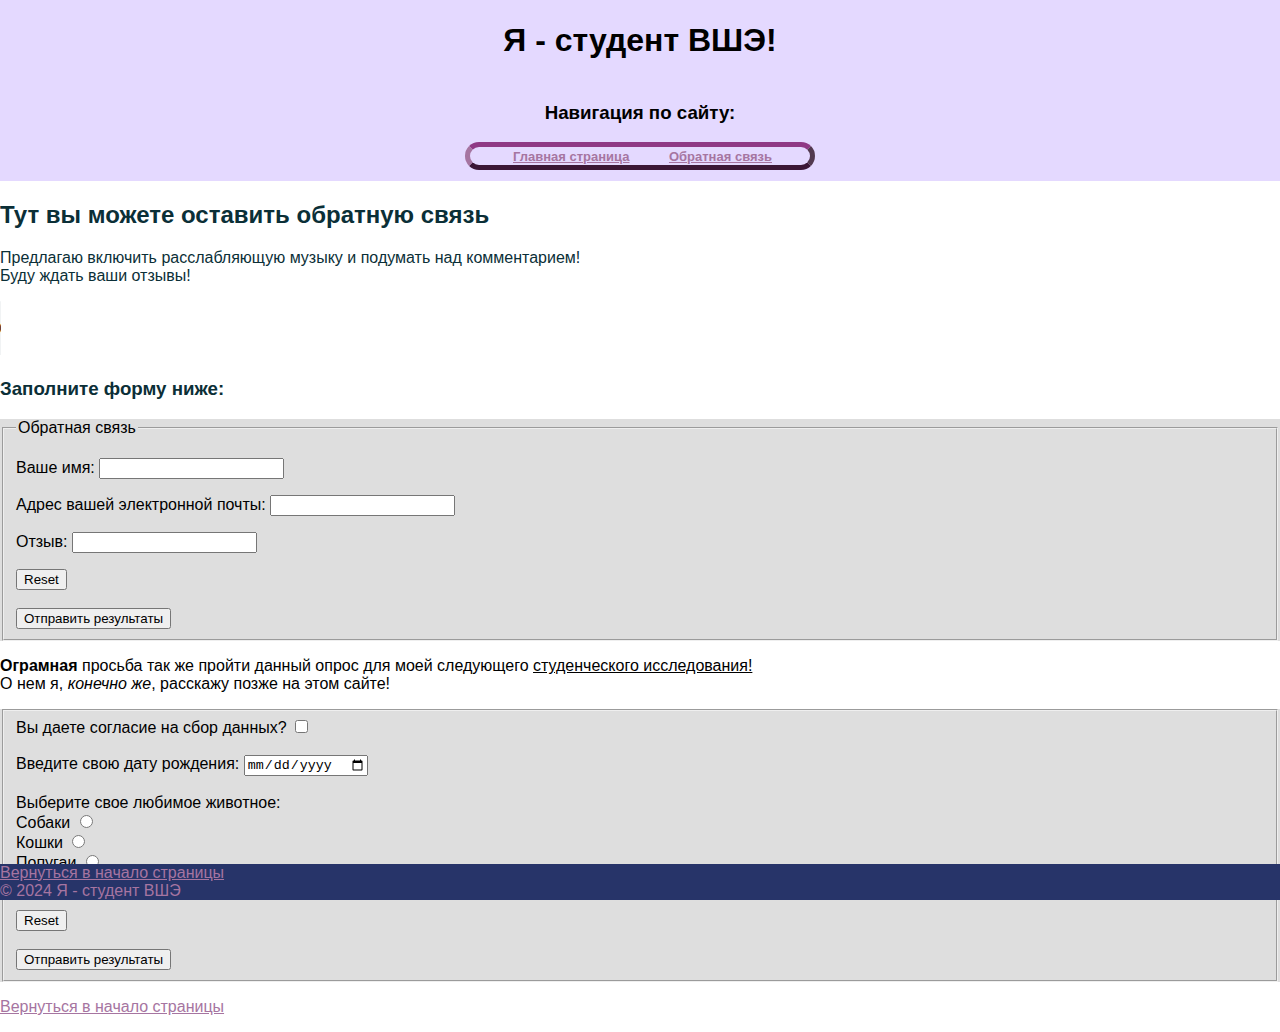
<file: contact.html>
<!DOCTYPE html>
<html lang="ru">
<head>
    <meta charset="UTF-8">
    <meta http-equiv="Cache-Control" content="no-store, no-cache, must-revalidate">
    <meta http-equiv="Pragma" content="no-cache">
    <meta http-equiv="Expires" content="0">
    <meta name="viewport" content="width=device-width, initial-scale=1.0">
    <link rel="stylesheet" href="styles.css">
    <title>обратная связь</title>
</head>
<body>
    <header id="header">
        <h1>Я - студент ВШЭ!</h1>
    </header>

    <nav>
        <h3>Навигация по сайту:</h3>
        <ul id='navigation'>
            <li id='n'><a href="index.html">Главная страница</a></li>
            <li id='n'><a href="contact.html">Обратная связь</a></li>
        </ul>
    </nav>
    

    <main>
        <section>
            <h2 style="color: #0b2f37">Тут вы можете оставить обратную связь</h2>
            <p style="color: #0b2f37">Предлагаю включить расслабляющую музыку и подумать над комментарием!<br>Буду ждать ваши отзывы!</p>
            <audio controls src="music.mp3" autoplay></audio>
        </section>

        <section>
            <h3 style="color: #0b2f37">Заполните форму ниже:</h3>
            <form action="formprocesseor.html" method="get" style="background-color: #dedede">
              <fieldset>
                <legend>Обратная связь</legend>
                <p>Ваше имя: <input type="text" name="Name"/></p>
                <p>Адрес вашей электронной почты: <input type="text" name="Email"/></p>
                <p>Отзыв: <input type="text" name="Feedback"/></p>
                <input type="reset"><br><br>
                <button>Отправить результаты</button>
              </fieldset>
            </form>
        </section>

        <section>
            <p><strong>Ограмная</strong> просьба так же пройти данный опрос для моей следующего <u>студенческого исследования!</u> <br>
            О нем я, <i>конечно же</i>, расскажу позже на этом сайте!</p>
            
            <form action="formprocesseor.html" method="get" style="background-color: #dedede">
              <fieldset>
                <label for="chkAccepted">Вы даете согласие на сбор данных?</label>
                <input type="checkbox" name="chkAccepted"><br><br>

                <label for="date">Введите свою дату рождения:</label>
                <input type="date" name="date"><br><br>

                <label for="animal">Выберите свое любимое животное:</label><br>

                <label for="optA">Собаки</label>
                <input name="option" id="optA"  type="radio" value="1"><br>
                <label for="optB">Кошки</label>
                <input name="option" id="optB"  type="radio" value="2"><br>
                <label for="optC">Попугаи</label>
                <input name="option" id="optC" type="radio" value="3"><br>
                <label for="optD">Другое</label>
                <input name="option" id="optD" type="radio" value="4"><br><br>

                <input type="reset"><br><br>
                <button>Отправить результаты</button>
              </fieldset>
          </form>

            <p><a href="#header">Вернуться в начало страницы</a></p>
            
        </section>

        
    </main>


    <footer>
      <a href="#header" color=#FAFAFF>Вернуться в начало страницы</a><br>
      <a> &copy; 2024 Я - студент ВШЭ </a>
    </footer>
</body>
</html>
</file>
<file: styles.css>
@media screen and (max-width: 600px) {
  body {
    background-color: lightblue;
  }
}

body, html {
    margin: 0; 
    padding: 0;
    font-family: Arial, sans-serif;
}


header, nav {
  background-color: #E4D9FF;
  margin: 0 auto;
  text-color: #fff;
  text-align: center;
  padding: 1px;
  margin: 10;
  width: 100%; 
  box-sizing: border-box;
}

#navigation {
  color: #fff;
  margin: 10px auto;
  text-align: center;
  width: 300px;
  list-style-type: none;
  border-style:outset;
  border-width:5px;
  border-color: #A675A1;
  border-block-color: #8f3985;
  border-radius: 40px 40px;
}

#n {
    display: inline-block; 
    margin-right: 35px; 
    text-color:#fff;
    font-weight:bold;
    font-size:13px;
    background-color: transparent !important;
}

a:not([href^="http"]) {
  color: #A675A1;
}

.container {
  display: flex;
}

.container::before {
  content: "Мои любимые предметы: ";
  font-size: 16px;
  font-weight:bold;
  
}

.list {
  list-style: none;
  padding: 0;
}

.list li {
  background-color: #f0f0f0;
  padding: 10px;
  margin: 5px;
}

li:nth-child(even) {
  background-color: lightgray;
}

button:hover {
  background-color: lightpink;
}

p.highlight {
  color: blue;
}



footer {
  background-color: #273469;
  color: white;
  margin: 0; 
  padding: 0;
  width:100%;
  position: fixed;
  bottom: 0;
  
}

#chat-container {
    background-color: #f5f5f5;
    max-width: 350px;
    border-radius: 10px;
    padding: 20px;
    margin-top: 20px;
}

#chat-messages {
    list-style-type: none;
    padding: 0;
    margin: 0;
    max-height: 200px;
    overflow-y: auto; 
}

#chat-messages li {
    background-color: #fff;
    padding: 10px;
    margin-bottom: 10px;
    border-radius: 5px;
}

#chat-message-input {
    width: calc(100% - 80px); 
    padding: 10px;
    margin-top: 10px;
    border: 1px solid #ccc;
    border-radius: 5px;
}

#send-chat-message-button,
#start-recording-button,
#stop-recording-button {
    padding: 10px;
    margin-top: 10px;
    background-color: #E4D9FF;
    color: black;
    border: none;
    border-radius: 5px;
    cursor: pointer;
}

#send-chat-message-button:hover,
#start-recording-button:hover,
#stop-recording-button:hover {
    background-color: #c82333;
}
</file>
